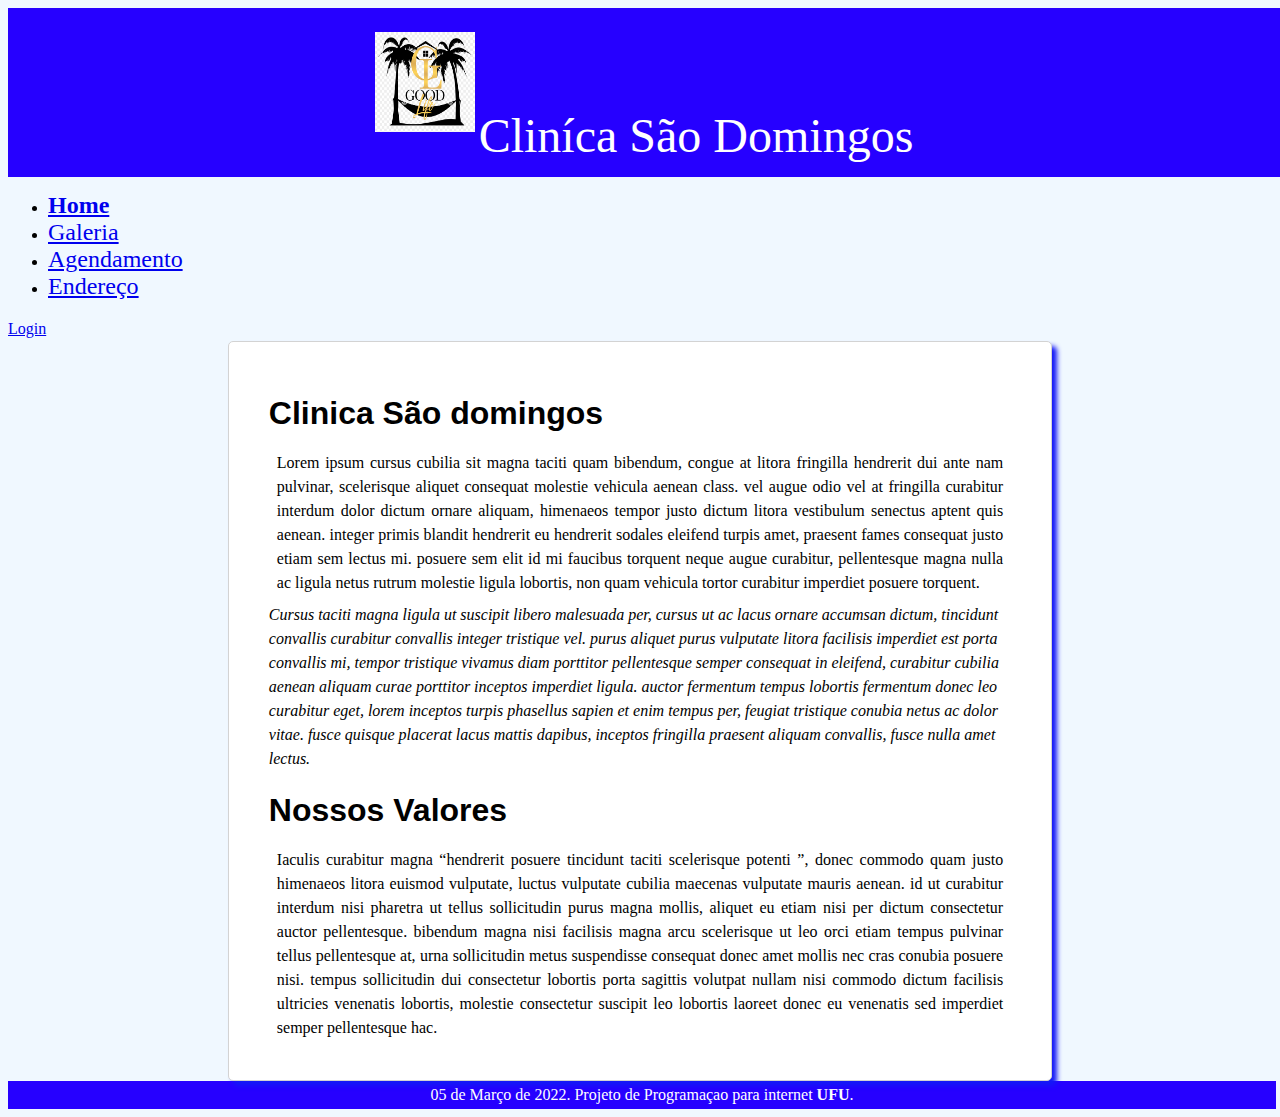
<file: clinica/index.html>
<!DOCTYPE html>
<html lang="pt-br">
    <head>
        <meta charset="UTF-8">
        <meta name="viewport" content="width=device-width, initial-scale=1">
        <meta  name="description" content="Pagina principal do projeto.">
        <title>Home</title>
        <link href="https://cdn.jsdelivr.net/npm/bootstrap@5.0.0-alpha3/dist/css/bootstrap.min.css" rel="stylesheet"
        integrity="sha384-CuOF+2SnTUfTwSZjCXf01h7uYhfOBuxIhGKPbfEJ3+FqH/s6cIFN9bGr1HmAg4fQ" crossorigin="anonymous">
        <link href="css/style.css" rel="stylesheet">
    </head>

    <body>
        <header>
            <img width="120" height="50" class="header_logo header-logo" src="images/coqueiro.png"  alt=""  id="logo">
            <div id="h1">Cliníca São Domingos</div>
        </header>

            <nav class="navbar navbar-expand-sm bg-light">
                <div class="container-fluid">
                    <a class="navbar-brand" href="#">
                      </a>
                        <ul class="navbar-nav">
                            <li class="nav-item active"><a  class="nav-link"  href="index.html"><b>Home</b></a></li>
                            <li  class="nav-item"><a  class="nav-link" href="galeria.html">Galeria</a></li>
                            <li  class="nav-item"><a  class="nav-link" href="agendamento.php">Agendamento</a></li>
                            <li  class="nav-item"><a class="nav-link"  href="endereco.html">Endereço</a></li>
                        </ul>
                           <a class="btn btn-success navbar-btn" href="login.html">Login</a>
                </div>
            </nav>


        <main class="container">
            <article>
                <section>
                    <h2 id="Descrição">Clinica São domingos</h2>
                    <p>
                        Lorem ipsum cursus cubilia sit magna taciti quam bibendum, congue at litora fringilla hendrerit dui ante nam pulvinar, scelerisque aliquet consequat molestie vehicula aenean class. vel augue odio vel at fringilla curabitur interdum dolor dictum ornare aliquam, himenaeos tempor justo dictum litora vestibulum senectus aptent quis aenean. integer primis blandit hendrerit eu hendrerit sodales eleifend turpis amet, praesent fames consequat justo etiam sem lectus mi. posuere sem elit id mi faucibus torquent neque augue curabitur, pellentesque magna nulla ac ligula netus rutrum molestie ligula lobortis, non quam vehicula tortor curabitur imperdiet posuere torquent. 
                    </p>
                    <cite>
                        Cursus taciti magna ligula ut suscipit libero malesuada per, cursus ut ac lacus ornare accumsan dictum, tincidunt convallis curabitur convallis integer tristique vel. purus aliquet purus vulputate litora facilisis imperdiet est porta convallis mi, tempor tristique vivamus diam porttitor pellentesque semper consequat in eleifend, curabitur cubilia aenean aliquam curae porttitor inceptos imperdiet ligula. auctor fermentum tempus lobortis fermentum donec leo curabitur eget, lorem inceptos turpis phasellus sapien et enim tempus per, feugiat tristique conubia netus ac dolor vitae. fusce quisque placerat lacus mattis dapibus, inceptos fringilla praesent aliquam convallis, fusce nulla amet lectus. 
                    </cite>
                </section>
                <section>
                    <h2 id="valores">Nossos Valores</h2>
                    <p>
                        Iaculis curabitur magna <q>hendrerit posuere tincidunt taciti scelerisque potenti </q>, donec commodo quam justo himenaeos litora euismod vulputate, luctus vulputate cubilia maecenas vulputate mauris aenean. id ut curabitur interdum nisi pharetra ut tellus sollicitudin purus magna mollis, aliquet eu etiam nisi per dictum consectetur auctor pellentesque. bibendum magna nisi facilisis magna arcu scelerisque ut leo orci etiam tempus pulvinar tellus pellentesque at, urna sollicitudin metus suspendisse consequat donec amet mollis nec cras conubia posuere nisi. tempus sollicitudin dui consectetur lobortis porta sagittis volutpat nullam nisi commodo dictum facilisis ultricies venenatis lobortis, molestie consectetur suscipit leo lobortis laoreet donec eu venenatis sed imperdiet semper pellentesque hac. 
                    </p>
                </section>
            </article>
        </main>

        <footer class="fixed-bottom">
            05 de Março de 2022. Projeto de Programaçao para internet <strong>UFU</strong>.
        </footer>
    </body>
        
</html>
</file>
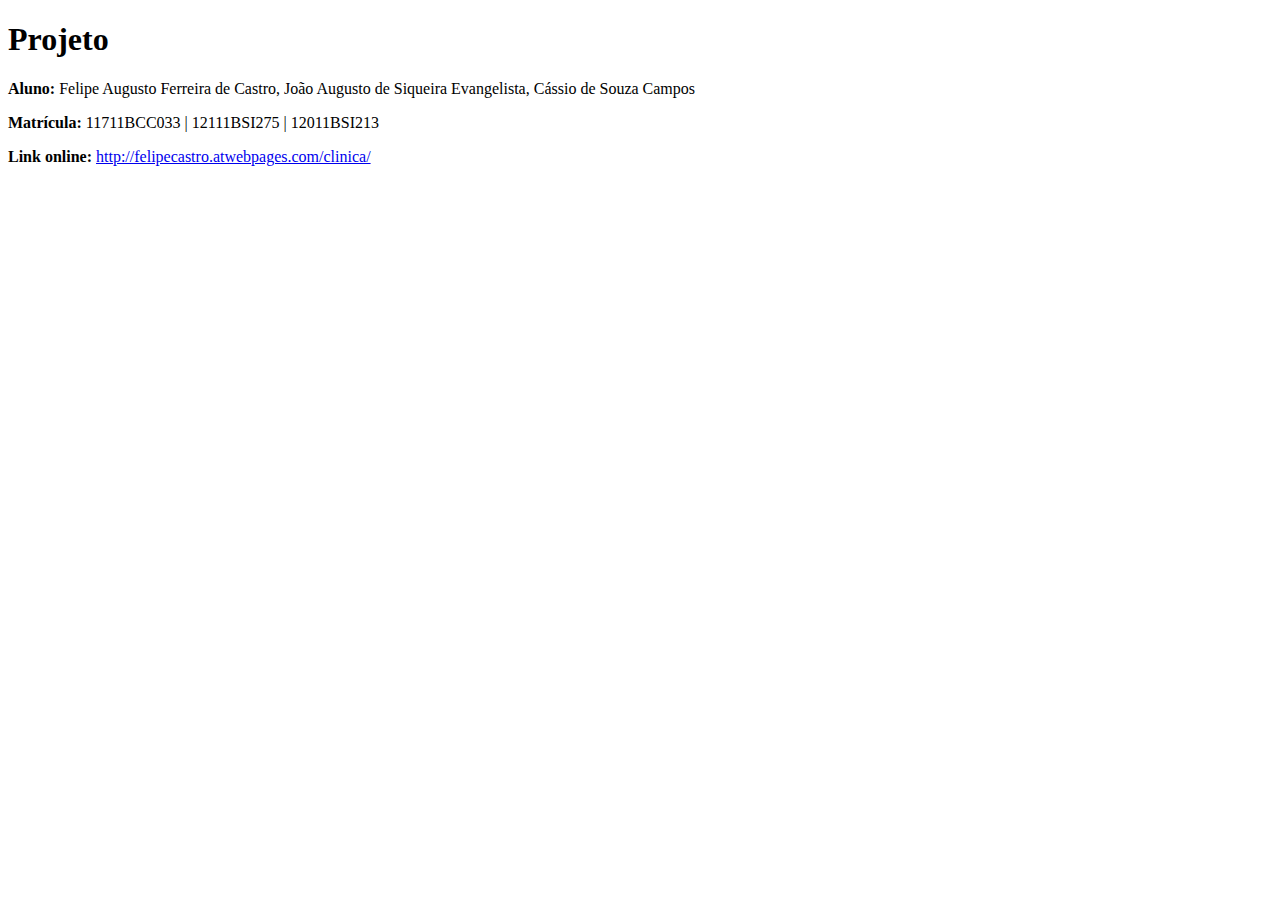
<file: projeto.html>
<!DOCTYPE html>
<html lang="pt-br">
    <head>
        <meta charset="UTF-8">
        <title>Projeto-Clinica</title>
    </head>
    <body>
        <header>
            <h1> Projeto</h1>
        </header>
        <main>
            <p>
                <b>Aluno:</b> Felipe Augusto Ferreira de Castro, João Augusto de Siqueira Evangelista, Cássio de Souza Campos
            </p>
            <p>
                <b>Matrícula:</b> 11711BCC033 | 12111BSI275 | 12011BSI213
            </p>
            <p>
                <b>Link online:</b> <a href="http://felipecastro.atwebpages.com/clinica/" target="_blank">http://felipecastro.atwebpages.com/clinica/</a>
            </p>
        </main>
    </body>
</html>
</file>
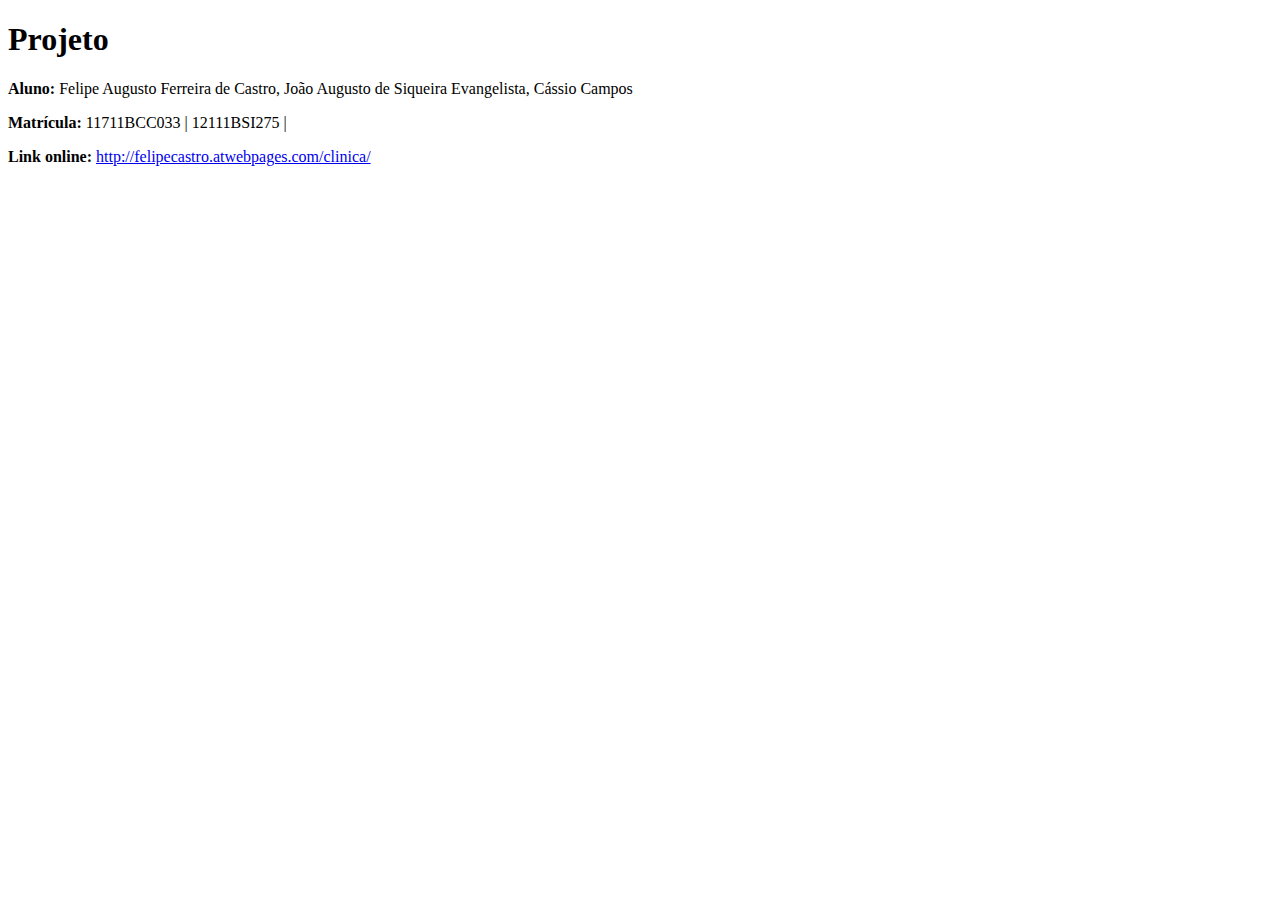
<file: trabalho1-felipe.html>
<!DOCTYPE html>
<html lang="pt-br">
    <head>
        <meta charset="UTF-8">
        <title>Projeto-Clinica</title>
    </head>
    <body>
        <header>
            <h1> Projeto</h1>
        </header>
        <main>
            <p>
                <b>Aluno:</b> Felipe Augusto Ferreira de Castro, João Augusto de Siqueira Evangelista, Cássio Campos
            </p>
            <p>
                <b>Matrícula:</b> 11711BCC033 | 12111BSI275 | 
            </p>
            <p>
                <b>Link online:</b> <a href="http://felipecastro.atwebpages.com/clinica/" target="_blank">http://felipecastro.atwebpages.com/clinica/</a>
            </p>
        </main>
    </body>
</html>
</file>
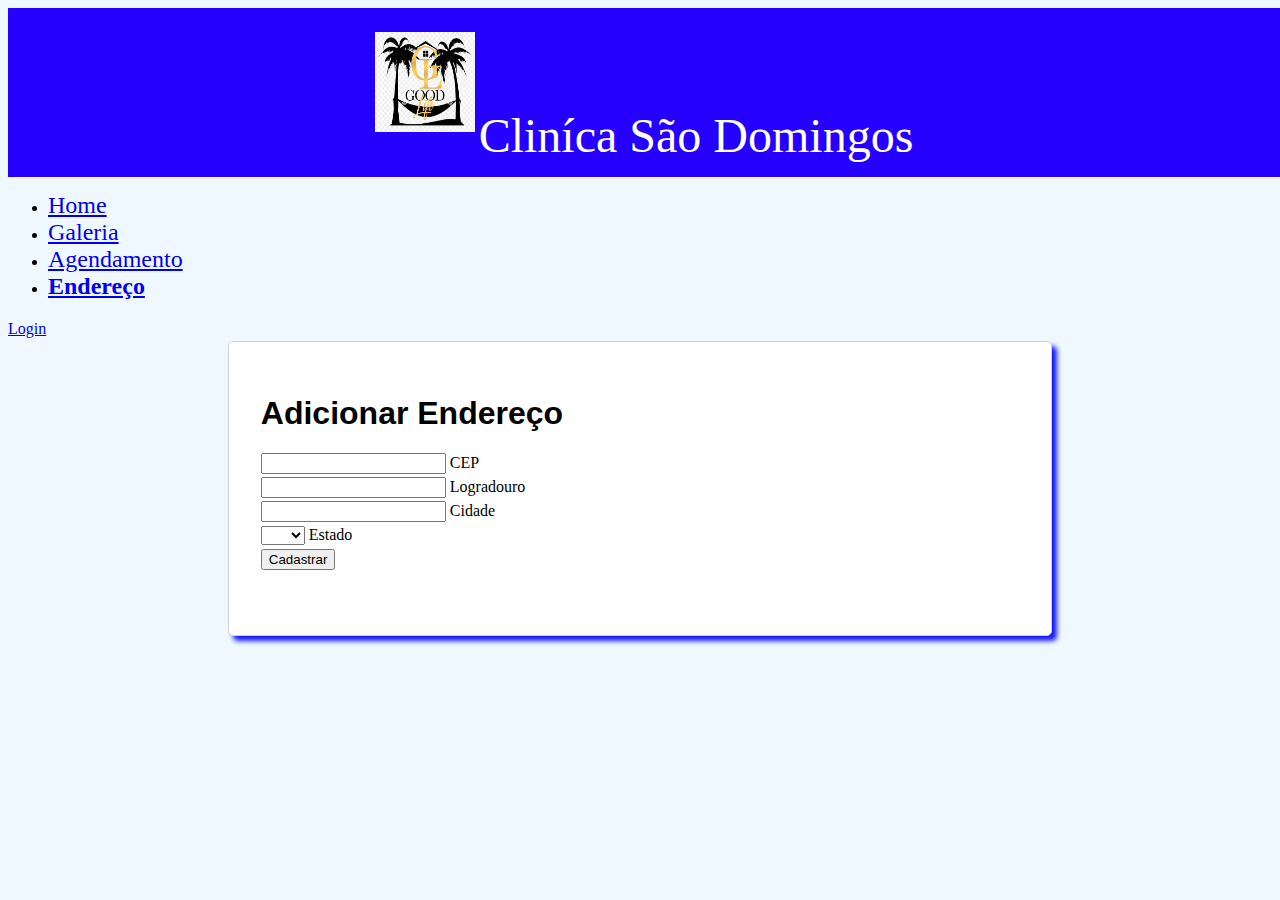
<file: clinica/endereco.html>
<!DOCTYPE html>
<html lang="pt-BR">

<head>
    <meta charset="UTF-8">
    <meta http-equiv="X-UA-Compatible" content="IE=edge">
    <meta name="viewport" content="width=device-width, initial-scale=1.0">
    <link href="https://cdn.jsdelivr.net/npm/bootstrap@5.0.0-alpha3/dist/css/bootstrap.min.css" rel="stylesheet" integrity="sha384-CuOF+2SnTUfTwSZjCXf01h7uYhfOBuxIhGKPbfEJ3+FqH/s6cIFN9bGr1HmAg4fQ" crossorigin="anonymous">
    <link href="css/style.css" rel="stylesheet">

    <title>Cadastro de endereço</title>
</head>
<body>
    <header>
        <img width="220" height="100" class="header_logo header-logo" src="images/coqueiro.png"  alt="" id="logo" >
    <div id="h1">Cliníca São Domingos</div>
</header>

<nav class="navbar navbar-expand-sm bg-light">
  <div class="container-fluid">
      <a class="navbar-brand" href="#">
        </a>
          <ul class="navbar-nav">
              <li class="nav-item active"><a  class="nav-link"  href="index.html">Home</a></li>
              <li  class="nav-item"><a  class="nav-link" href="galeria.html">Galeria</a></li>
              <li  class="nav-item"><a  class="nav-link" href="agendamento.php">Agendamento</a></li>
              <li  class="nav-item"><a class="nav-link"  href="endereco.html"><b>Endereço</b></a></li>
          </ul>
             <a class="btn btn-success navbar-btn" href="login.html">Login</a>
  </div>
</nav>

    <div class="container">
        <main>
            <h2>Adicionar Endereço</h2>
            <form action="php/endereco.php" method="POST" class="row g-3">
                <!-- CEP - LOGRADOURO - CIDADE - ESTADO -->
                <div class="form-floating col-sm-12">
                  <input required placeholder=" " type="text" name="cep" class="form-control" id="cep">
                  <label for="cep" class="form-label" placeholder="Ex. 38400-100">CEP</label>
                </div>
                <div class="form-floating col-sm-12">
                  <input required placeholder=" " type="text" name="logradouro" class="form-control" id="logradouro">
                  <label for="logradouro" class="form-label">Logradouro</label>
                </div>
                <div class="form-floating col-sm-9">
                  <input required placeholder=" " type="text" name="cidade" class="form-control" id="cidade">
                  <label for="cidade" class="form-label">Cidade</label>
                </div>
                <div class="form-floating col-sm-3">
                  <select required name="estado" class="form-select" id="estado">
                    <option disabled="" selected=""></option>
                    <option value="MG">MG</option>
                    <option value="RJ">RJ</option>
                    <option value="SP">SP</option>
                    <option value="ES">ES</option>
                    <option value="SC">SC</option>
                    <option value="RS">RS</option>
                    <option value="PR">PR</option>
                    <option value="MT">MT</option>
                    <option value="MS">MS</option>
                    <option value="GO">GO</option>
                    <option value="TO">TO</option>
                    <option value="BA">BA</option>
                    <option value="PE">PE</option>
                    <option value="AL">AL</option>
                    <option value="PB">PB</option>
                    <option value="SE">SE</option>
                    <option value="PI">PI</option>
                    <option value="MA">MA</option>
                    <option value="PA">PA</option>
                    <option value="CE">CE</option>
                    <option value="RN">RN</option>
                    <option value="AP">AP</option>
                    <option value="RO">RO</option>
                    <option value="RR">RR</option>
                    <option value="AM">AM</option>
                    <option value="AC">AC</option>
                  </select>
                  <label for="estado" class="form-label">Estado</label>
                </div>
                <div class="col-sm-12 d-grid">
                    <button class="btn btn-primary btn-block">Cadastrar</button>
                </div>
            </form>
        </main>
    </div>

    <script src="https://cdn.jsdelivr.net/npm/bootstrap@5.1.3/dist/js/bootstrap.bundle.min.js" 
    integrity="sha384-ka7Sk0Gln4gmtz2MlQnikT1wXgYsOg+OMhuP+IlRH9sENBO0LRn5q+8nbTov4+1p" 
    crossorigin="anonymous">
    </script>

</body>

</html>
</file>
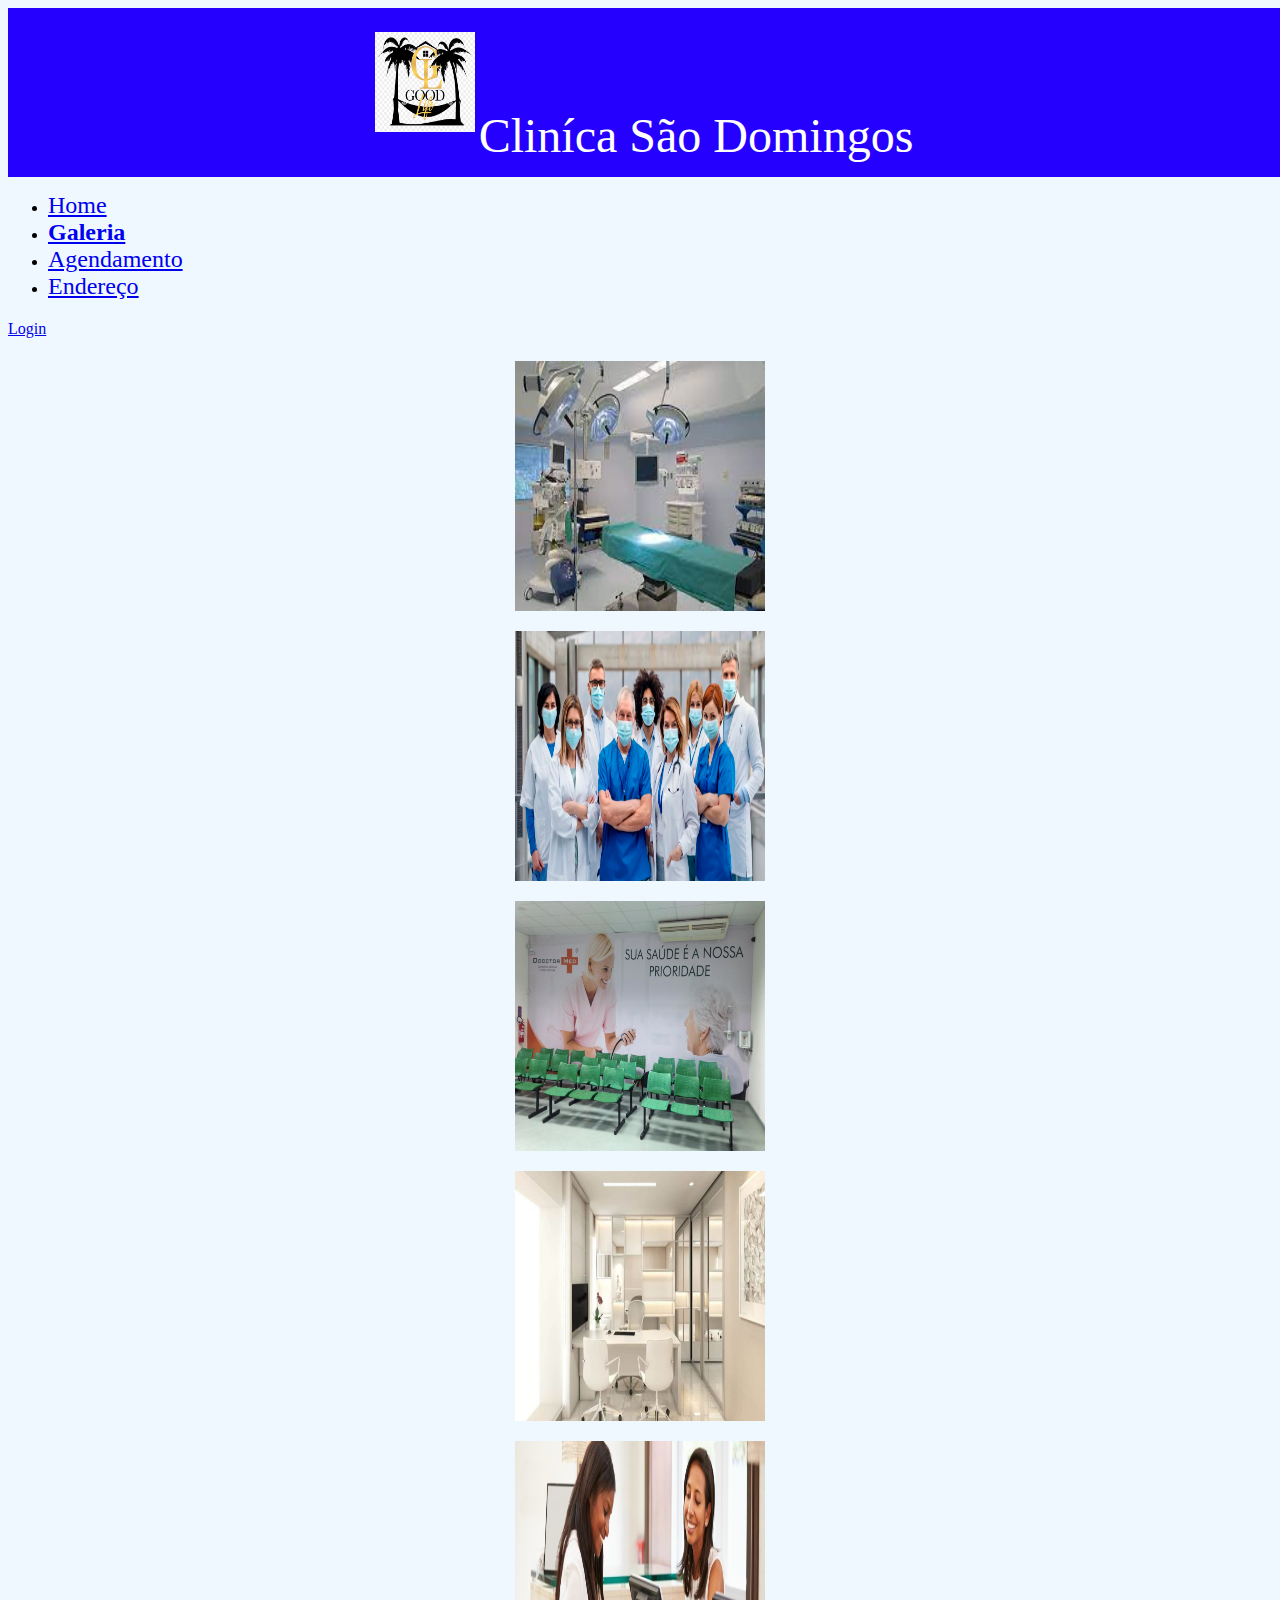
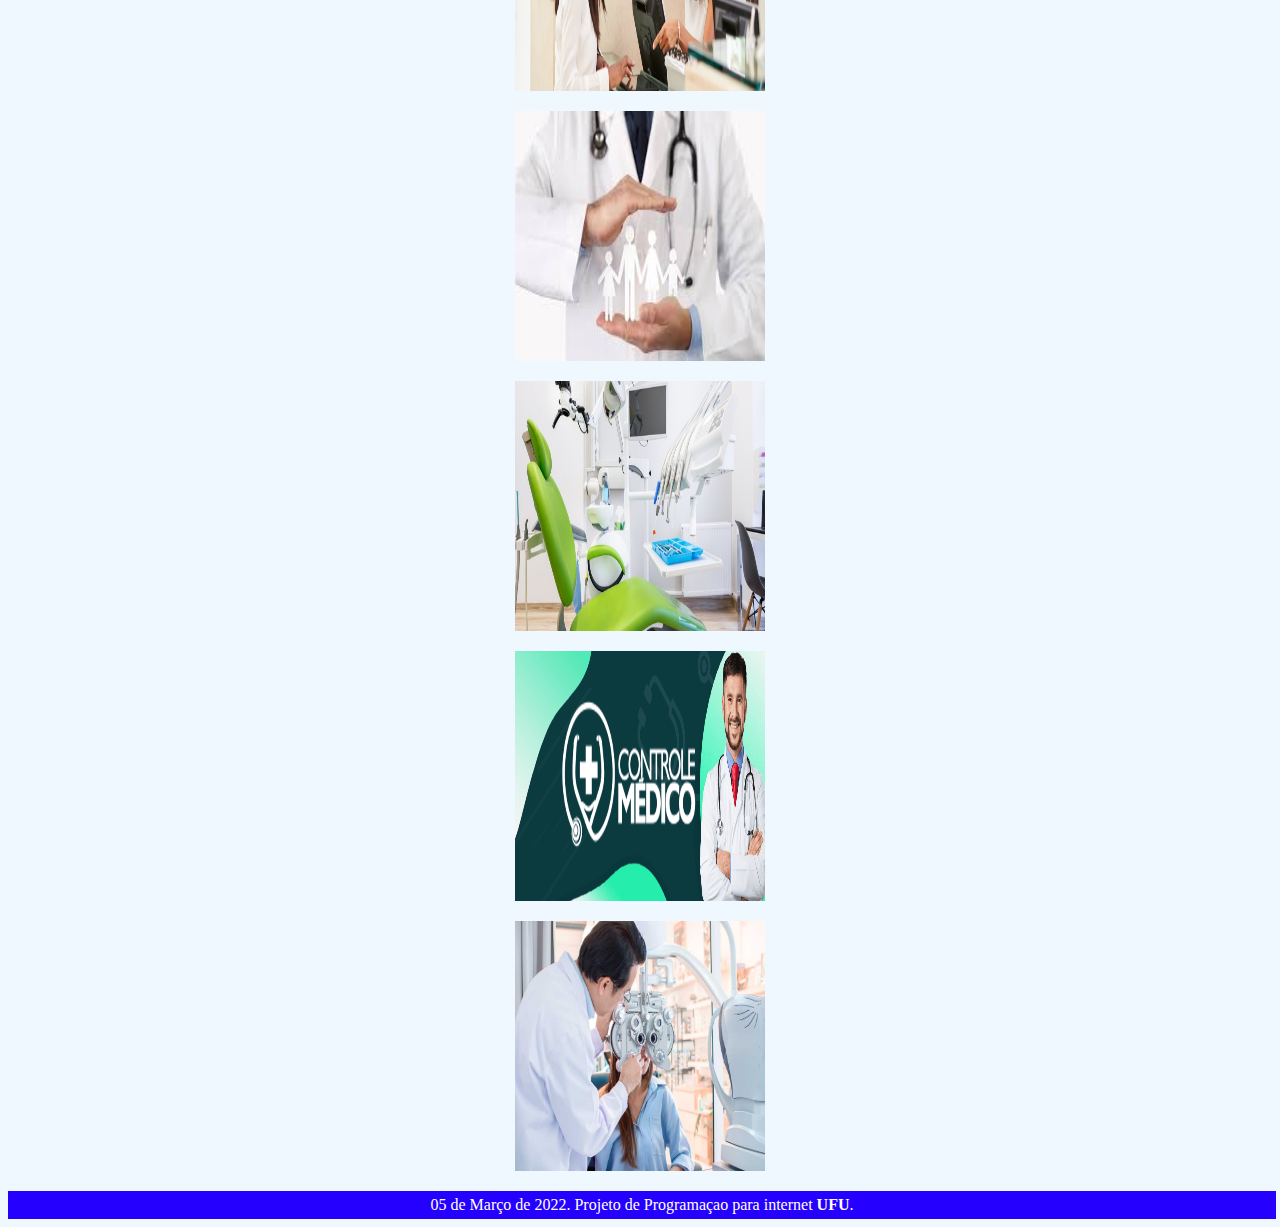
<file: clinica/galeria.html>
<!DOCTYPE html>
<html lang="pt-br">
    <head>
        <meta charset="UTF-8">
        <meta  name="description" content="Pagina desenvolvida para o Quarto trabalho da disciplina de Programação para a internet, Exercício 1.">
        <meta name="viewport" content="width=device-width, initial-scale=1"> 
        <link rel="stylesheet" href="https://cdn.jsdelivr.net/npm/bootstrap@5.1.3/dist/css/bootstrap.min.css" integrity="sha384-1BmE4kWBq78iYhFldvKuhfTAU6auU8tT94WrHftjDbrCEXSU1oBoqyl2QvZ6jIW3" crossorigin="anonymous">
        <link href="css/style.css" rel="stylesheet">
        <title>Galeria</title>
    </head>

    <body>
        <header>
            <img width="220" height="100" class="header_logo header-logo" src="images/coqueiro.png"  alt="" id="logo" >
            <div id="h1">Cliníca São Domingos</div>
        </header>

        <nav class="navbar navbar-expand-sm bg-light">
            <div class="container-fluid">
                <a class="navbar-brand" href="#">
                  </a>
                    <ul class="navbar-nav">
                        <li class="nav-item active"><a  class="nav-link"  href="index.html">Home</a></li>
                        <li  class="nav-item"><a  class="nav-link" href="galeria.html"><b>Galeria</b></a></li>
                        <li  class="nav-item"><a  class="nav-link" href="agendamento.php">Agendamento</a></li>
                        <li  class="nav-item"><a class="nav-link"  href="endereco.html">Endereço</a></li>
                    </ul>
                       <a class="btn btn-success navbar-btn" href="login.html">Login</a>
            </div>
        </nav>

        <div class="container">
            <div class="row mb-3">
                <div class="col-md-4">
                    <img src="images/cirurgia.jfif" class="scaled" title="cirurgia" >
                </div>
                <div class="col-md-4">
                    <img src="images/nossa-equipe.jpg" class="scaled" title="Nossa equipe" >
                </div>
                <div class="col-md-4">
                    <img src="images/recepcao.jpg" class="scaled" title="recepcao" >
                </div>
            </div>
            <div class="row mb-3">
                <div class="col-md-4">
                    <img src="images/salas.jpg" class="scaled" title="salas" >
                </div>
                <div class="col-md-4">
                    <img src="images/recepicionistas.jpg" class="scaled" title="recepcionistas" >
                </div>
                <div class="col-md-4">
                    <img src="images/campanha.jfif" class="scaled" title="campanha" >
                </div>
            </div>
            <div class="row mb-3">
                <div class="col-md-4">
                    <img src="images/ordontologia.jpg" class="scaled" title="ordontologia" >
                </div>
                <div class="col-md-4">
                    <img src="images/ControleMEDICO.png" class="scaled" title="Controle Medico" >
                </div>
                <div class="col-md-4">
                    <img src="images/oftalmologia.jpg" class="scaled" title="oftalmologia" >
                </div>
            </div>
        </div>
        <footer class="fixed-bottom">
            05 de Março de 2022. Projeto de Programaçao para internet <strong>UFU</strong>.
        </footer>
    </body>
</html>
</file>
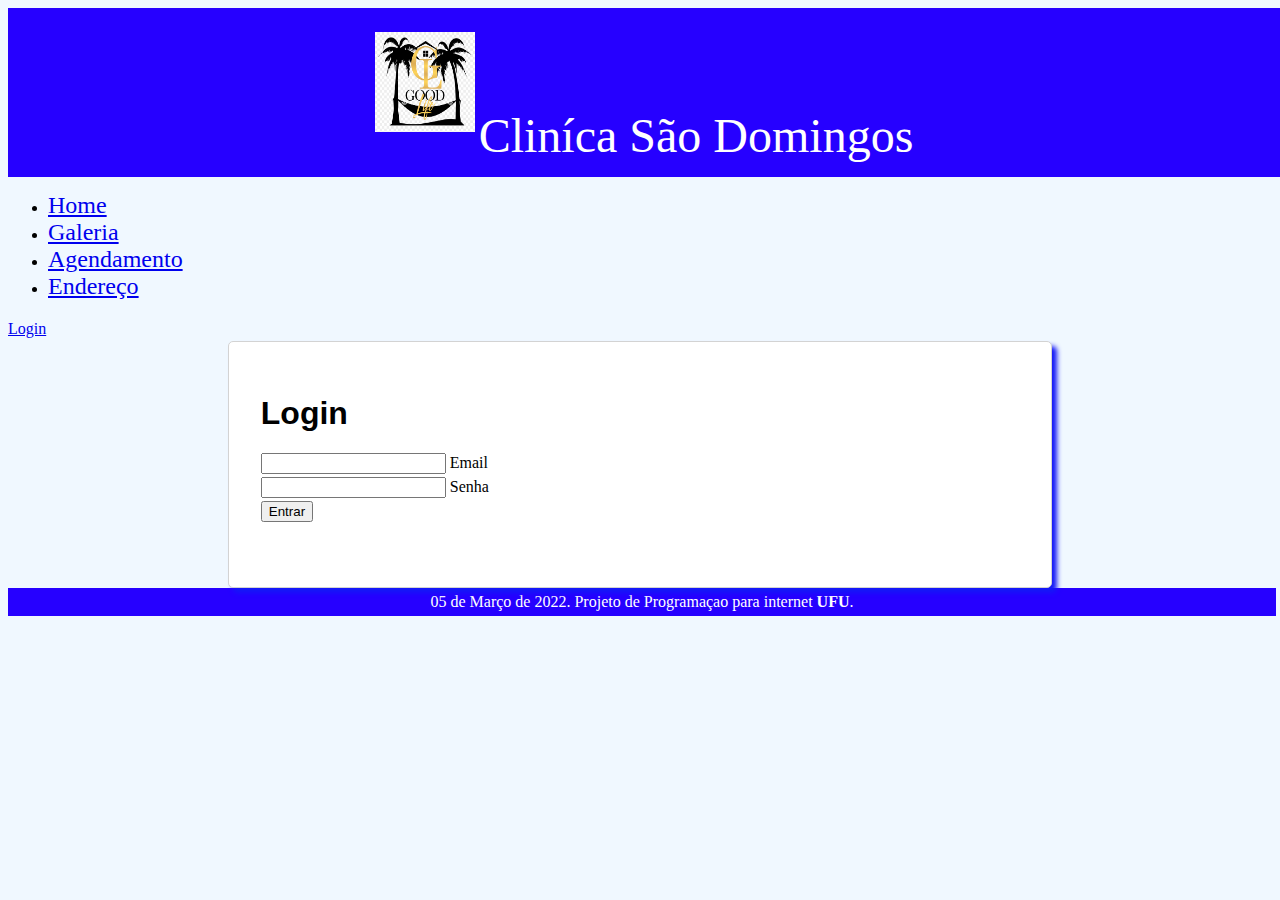
<file: clinica/login.html>
<!doctype html>
<html lang="pt-BR">

<head>
  <meta charset="utf-8">
  <meta name="viewport" content="width=device-width, initial-scale=1">
  <title>Login</title>

  <!-- Bootstrap CSS -->
  <link href="https://cdn.jsdelivr.net/npm/bootstrap@5.0.0-alpha3/dist/css/bootstrap.min.css" rel="stylesheet"
    integrity="sha384-CuOF+2SnTUfTwSZjCXf01h7uYhfOBuxIhGKPbfEJ3+FqH/s6cIFN9bGr1HmAg4fQ" crossorigin="anonymous">
  <link href="css/style.css" rel="stylesheet">
</head>

<body>

  <header>
    <img width="220" height="100" class="header_logo header-logo" src="images/coqueiro.png"  alt="" id="logo" >
<div id="h1">Cliníca São Domingos</div>
</header>

<nav class="navbar navbar-expand-sm bg-light">
  <div class="container-fluid">
      <a class="navbar-brand" href="#">
        </a>
          <ul class="navbar-nav">
              <li class="nav-item active"><a  class="nav-link"  href="index.html">Home</a></li>
              <li  class="nav-item"><a  class="nav-link" href="galeria.html">Galeria</a></li>
              <li  class="nav-item"><a  class="nav-link" href="agendamento.php">Agendamento</a></li>
              <li  class="nav-item"><a class="nav-link"  href="endereco.html">Endereço</a></li>
          </ul>
             <a class="btn btn-success navbar-btn" href="login.html">Login</a>
  </div>
</nav>

      <div class="container loginbox">
        <main>
        <h2>Login</h2>
        <form>
            <div class="form-floating mb-3">
                <input type="email" id="email" name="email" autocomplete="on" class="form-control" placeholder=" ">
                <label for="email" class="form-label">Email</label>
            </div>
            <div class="form-floating mb-3">
                <input type="password" id="senha" name="senha" autocomplete="off" class="form-control" placeholder=" ">
                <label for="senha" class="form-label">Senha</label>
            </div>
            <div class="mt-3">
                <button type="button" class="btn btn-primary" id="btnlogin">Entrar</button>
            </div>
        </form>
        <div class="alert alert-warning alert-dismissible" role="alert" id="loginFailMsg">
          <strong>Email ou Senha incorretos</strong>
          <button type="button" class="btn-close" data-dismiss="alert"></button>
        </div>
        </main>
    </div>

  <script src="https://cdn.jsdelivr.net/npm/bootstrap@5.1.3/dist/js/bootstrap.bundle.min.js" 
  integrity="sha384-ka7Sk0Gln4gmtz2MlQnikT1wXgYsOg+OMhuP+IlRH9sENBO0LRn5q+8nbTov4+1p" 
  crossorigin="anonymous"></script>

  <script>
    function closeAlert(){
      const msg  = document.querySelector("#loginFailMsg");
      msg.style.display = "none";
    }

    function enviaForm() {
      let xhr = new XMLHttpRequest();
      xhr.open("POST", "./php/login.php");
      xhr.onload = function () {
        if (xhr.status != 200) {
          console.error("Falha inesperada: " + xhr.responseText);
          return;
        }
        try {
          var response = JSON.parse(xhr.responseText);
        }
        catch (e) {
          console.error("String JSON inválida: " + xhr.responseText);
          return;
        }
        const msg  = document.querySelector("#loginFailMsg");
        if (response.success){
          msg.style.display = "none";
          window.location.href = response.destination;
        }
        else{
           msg.style.display = "block";
        }
      }
      xhr.onerror = function () {
        console.error("Erro de rede - requisição não finalizada");
      };
      const form = document.querySelector("form");
      xhr.send(new FormData(form));
    }

  
    window.onload = function () {
      const btnLogin = document.querySelector("#btnlogin");
      btnLogin.onclick = enviaForm;

      const senha = document.querySelector("#senha");
      senha.onkeypress = function(e){
        if (!e) e = window.event;
        var keyCode = e.keyCode || e.which;
        if (keyCode == '13'){
          enviaForm();
          return;
        }
      }

      const btnAlert  = document.querySelector(".btn-close");
      btnAlert.onclick = closeAlert;
    }

  </script>
    
    <footer class="fixed-bottom">
      05 de Março de 2022. Projeto de Programaçao para internet <strong>UFU</strong>.
  </footer>
</body>
</body>

</html>
</file>
<file: clinica/css/style.css>
body{
    background-color: aliceblue;
    line-height: 1.5rem;
}

main {
    padding: 2rem;
    padding-top: 2rem;
    max-width: 60%;
    max-height: 70%;
    overflow: auto;
    border: 0.5px solid lightgray;
    border-radius: 5px;
    background-color: #fff;
    box-shadow: 5px 5px 5px rgb(20, 24, 247);
    position: relative;
    margin: 0 auto ;
    
}

form {
    margin-bottom: 2rem;
}

header{
    background-color: rgb(38, 0, 255);
    color: #fff;
    text-align: center;
    position: relative;
    display: block;
    padding: 4px;
    width: 100%;
    height: 20%;
    margin: 0;
    top: 0;
}

footer{
    background-color: rgb(38, 0, 255);
    color: #fff;
    text-align: center;
    padding: 2px;
    width: 100%;
    margin: 0 auto;
    text-align: center;
    bottom: 0;
    display: block;
}
  
  
#foto{
    display: inline-block;
    width:5%;
    height: auto;
    margin-bottom: 10px;
    margin-right: 20px;
  
}
  
#h1{
    font-family: MV BOLI;
    font-size: 3rem;
    padding-bottom: 2%;
    display: inline-block;
}

h2{
    font-family: sans-serif;
    font-size: 2rem;
    text-align: left;
}

p{
    text-align: justify;
    margin: 0.5rem;
}

section {
    margin: 0.5rem;
}

li>a{
    font-size: 1.5rem
}

.board{
    background-color: rgb(223, 223, 223);
    padding: 2%;
    width: 60%;
    max-height: 600px;
    margin: 0 auto;
    border: 1.5px rgb(17, 17, 17);
    display: block;
    border-radius: 10px;
    overflow: auto;
}

img{
    width: 250px;
    height: 250px;
    margin: 20px;

    display: block;
    margin-left: auto;
    margin-right: auto;
}

.med-camp{
    display: none;
}

#loginFailMsg {
    display: none;
}

.custom-navbar{
    position: relative;
    font-size: 1rem;
}

#logo{
    width: 100px;
    height: 100px;
    margin: 20px;

    display: inline-block;
    margin-left: auto;
    margin-right: auto;
}
</file>
